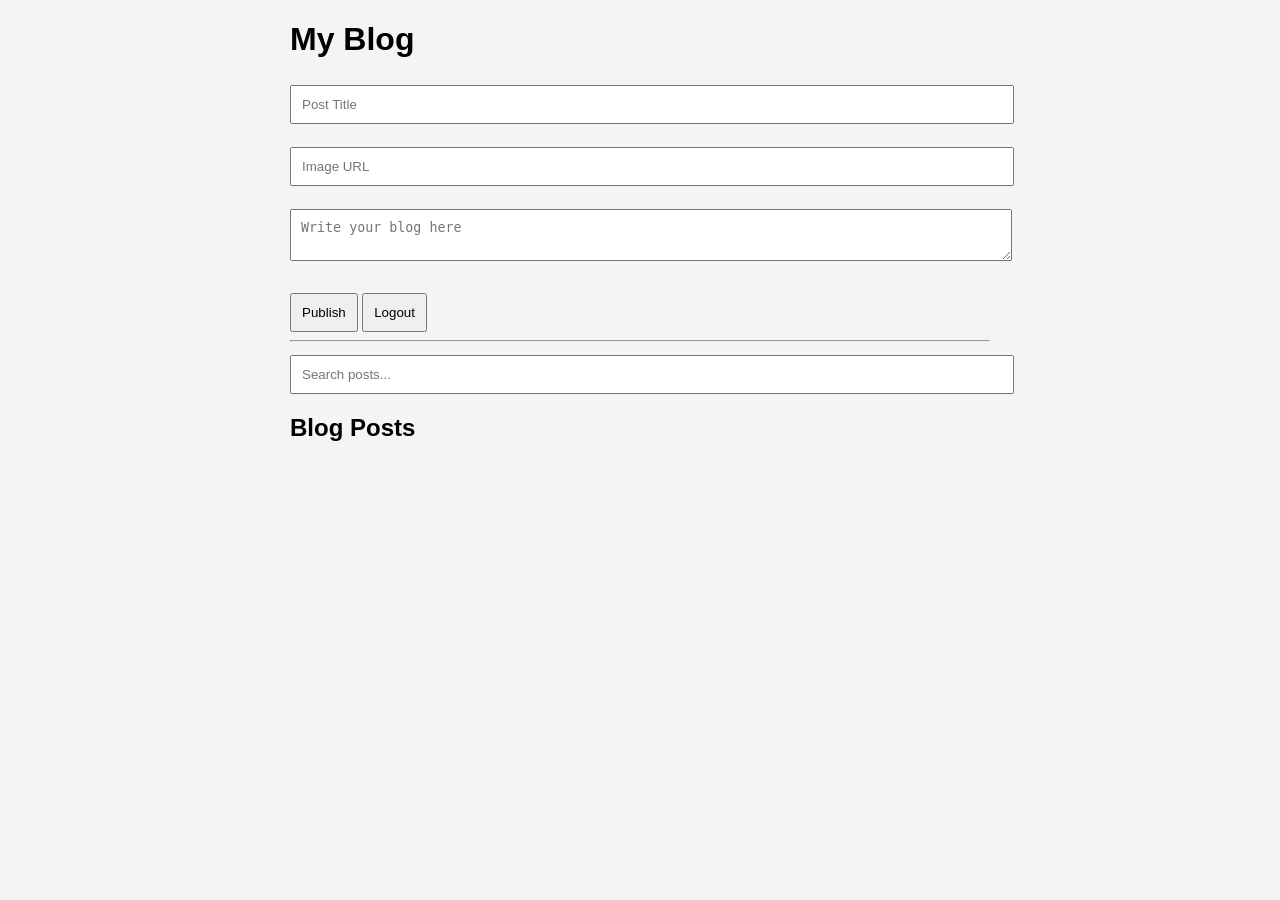
<file: ProjectV4/index.html>
<!DOCTYPE html>
<html>
<head>
    <title>My Blog</title>
    <link rel="stylesheet" href="frontEnd.css">
</head>

<body>

<h1>My Blog</h1>

<input id="title" placeholder="Post Title"><br><br>

<input id="image" placeholder="Image URL"><br><br>

<textarea id="content" placeholder="Write your blog here"></textarea><br><br>

<button onclick="addPost()">Publish</button>
<button id="logoutBtn">Logout</button>

<hr>

<input id="search" placeholder="Search posts..." onkeyup="searchPosts()">

<h2>Blog Posts</h2>

<div id="posts"></div>

<script src="frontEnd.js"></script>

</body>
</html>
</file>
<file: ProjectV4/frontEnd.css>
body{
    font-family: Arial;
    background: #f4f4f4;
    width: 700px;
    margin: auto;
}

input, textarea{
    width: 100%;
    padding: 10px;
    margin-top: 5px;
}

button{
    padding: 10px;
    margin-top: 10px;
    cursor: pointer;
}

.post{
    background: white;
    border-radius: 10px;
    padding: 15px;
    margin-top: 15px;
    box-shadow: 0 2px 5px rgba(0,0,0,0.1);
}

.post img{
    width: 100%;
    border-radius: 10px;
}

.actions{
    margin-top: 10px;
}

.like{
    color: red;
    cursor: pointer;
}
</file>
